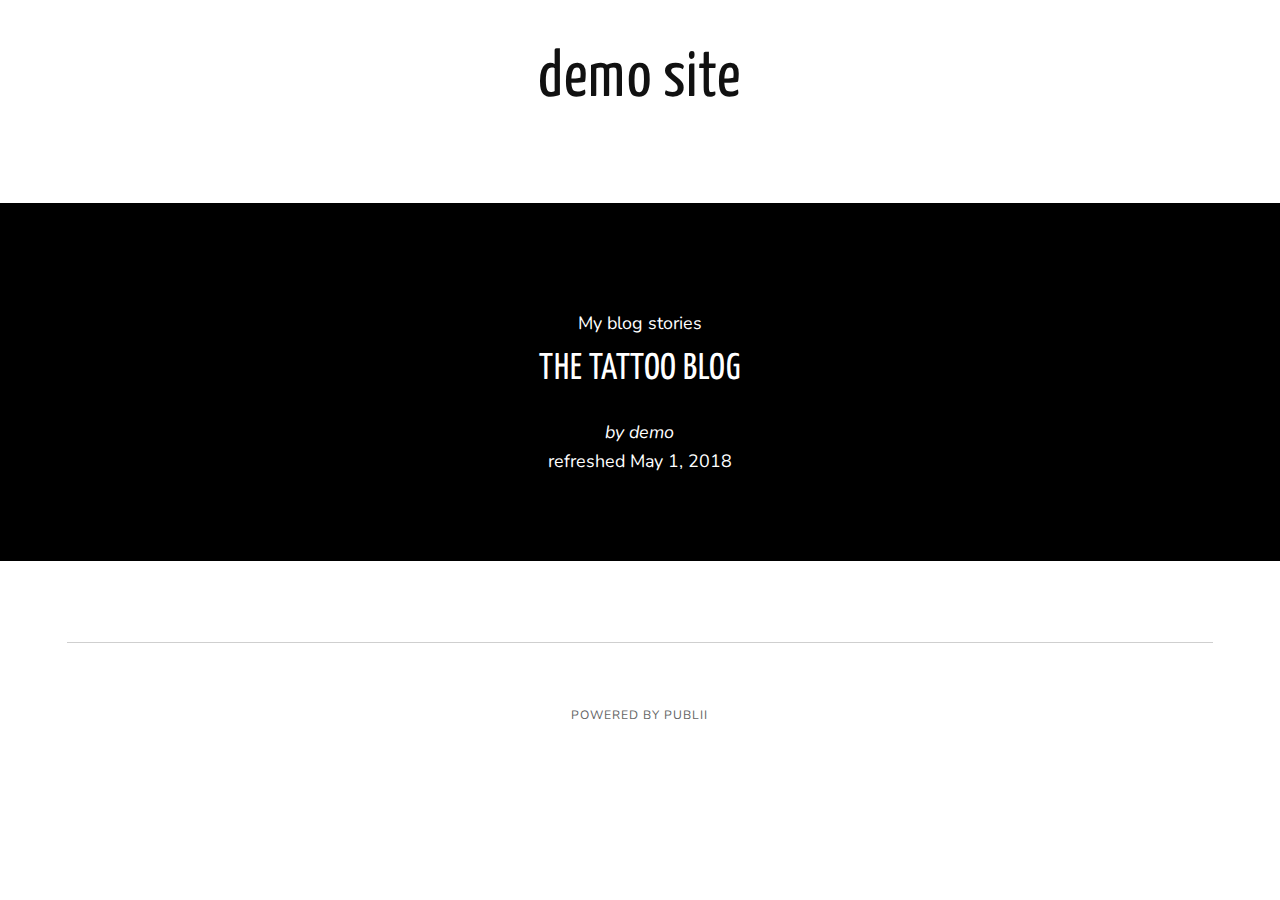
<file: index.html>
<!DOCTYPE html><html lang="en"><head><meta charset="utf-8"><meta http-equiv="X-UA-Compatible" content="IE=edge"><meta name="viewport" content="width=device-width,initial-scale=1"><title>My blog - demo site</title><meta name="robots" content="index, follow"><meta name="generator" content="Publii Open-Source CMS for Static Site"><link rel="canonical" href="https://SzolosyFruzsina.github.io/publii/"><link rel="amphtml" href="https://SzolosyFruzsina.github.io/publii/amp/"><link type="application/atom+xml" rel="alternate" href="https://SzolosyFruzsina.github.io/publii/feed.xml"><meta property="og:title" content="demo site"><meta property="og:site_name" content="My blog - demo site"><meta property="og:description" content=""><link rel="stylesheet" href="https://SzolosyFruzsina.github.io/publii/assets/css/style.css?v=dd745850f4d8c868a5fc8186a6240a07"><script type="application/ld+json">{"@context":"http://schema.org","@type":"Organization","name":"demo site","url":"https://SzolosyFruzsina.github.io/publii"}</script><script async src="https://SzolosyFruzsina.github.io/publii/assets/js/lazysizes.min.js?v=739e7d27e1cbc58b1b2e6882674b8867"></script></head><body><div class="container"><header class="js-top"><div><a class="logo" href="https://SzolosyFruzsina.github.io/publii">demo site</a><div class="search"><div class="search__overlay"><button class="search__close" aria-label="Close">Close</button><form action="https://SzolosyFruzsina.github.io/publii/search.html"><input class="search__input" type="search" name="q" placeholder="search..." autofocus="autofocus"></form></div><button class="search__btn" aria-label="Search"><svg class="icon" role="presentation" focusable="false"><use xlink:href="https://SzolosyFruzsina.github.io/publii/assets/svg/svg-map.svg#search"/></svg></button></div><nav class="navbar js-navbar"><button class="navbar__toggle js-navbar__toggle" aria-expanded="false">Menu</button><ul class="navbar__menu"></ul></nav></div></header><main><section class="hero hero--full"><header><p>My blog stories</p><h1>The Tattoo blog</h1><address>by demo</address>refreshed <time datetime="2018-05-01T23:14">May 1, 2018</time></header></section><div class="category category--layout-1"></div></main><footer class="footer"><div class="footer__copyright">Powered by Publii</div></footer></div><script>var loadCSSFiles = function() {
    		var links = ['https://fonts.googleapis.com/css?family=Nunito:400|Yanone+Kaffeesatz:400'],
    			headElement = document.getElementsByTagName('head')[0],
    			linkElement, i;
    		for (i = 0; i < links.length; i++) {
    			linkElement = document.createElement('link');
    			linkElement.rel = 'stylesheet';
    			linkElement.href = links[i];
    			headElement.appendChild(linkElement);
    		}
    	};
    	var raf = requestAnimationFrame || mozRequestAnimationFrame || webkitRequestAnimationFrame || msRequestAnimationFrame;
    	if (raf) {
    		raf(loadCSSFiles);
    	} else {
    		window.addEventListener('load', loadCSSFiles);
    	}</script><script defer="defer" src="https://code.jquery.com/jquery-3.2.1.slim.min.js" integrity="sha256-k2WSCIexGzOj3Euiig+TlR8gA0EmPjuc79OEeY5L45g=" crossorigin="anonymous"></script><script defer="defer" src="https://SzolosyFruzsina.github.io/publii/assets/js/scripts.min.js?v=8e2c228bbd05676f9f2a50a58e9b6636"></script></body></html>
</file>
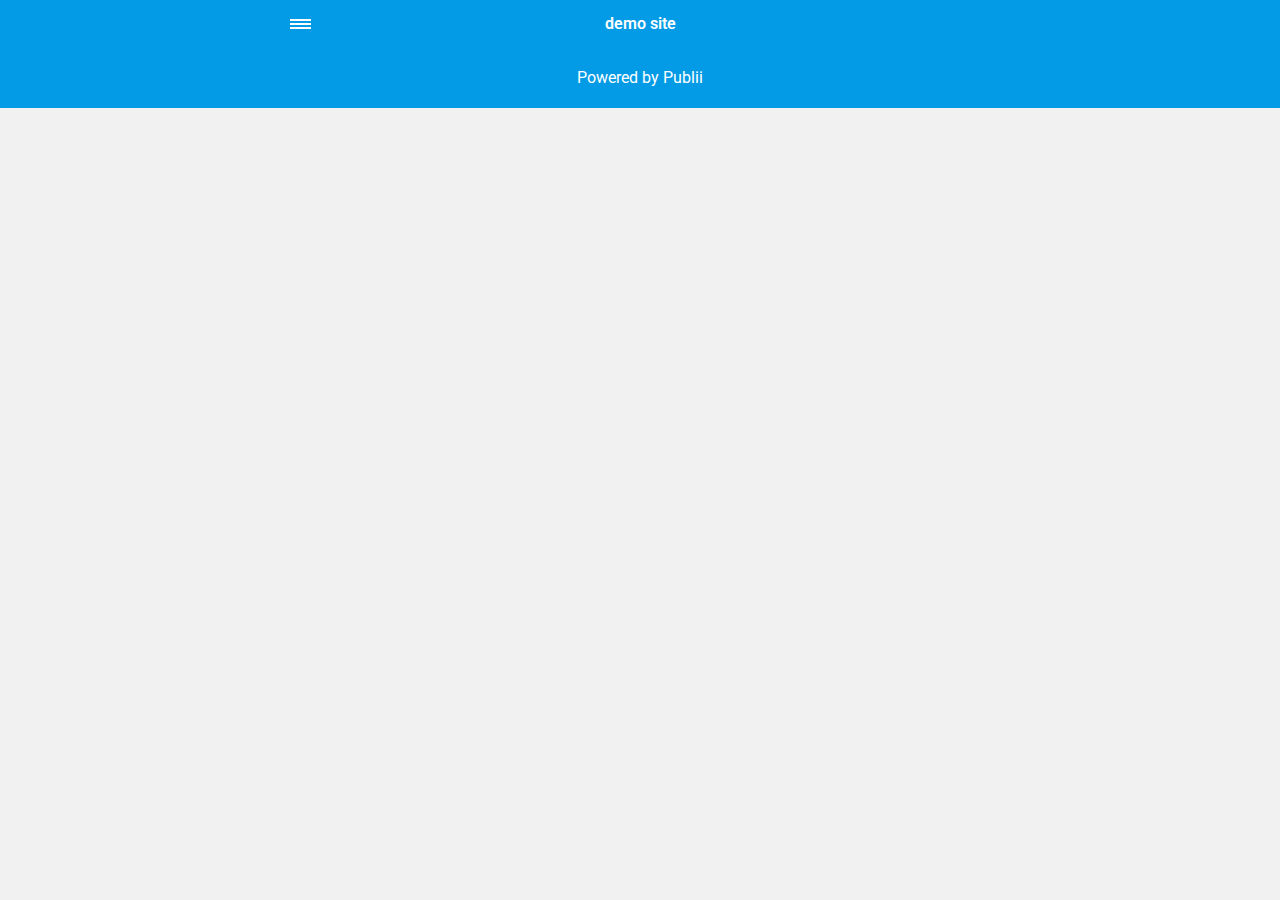
<file: amp/index.html>
<!doctype html><html amp lang="en"><head><meta charset="utf-8"><title>My blog - demo site</title><meta name="robots" content="index, follow"><link rel="canonical" href="https://SzolosyFruzsina.github.io/publii/"><meta name="viewport" content="width=device-width,minimum-scale=1,initial-scale=1"><link href="https://fonts.googleapis.com/css?family=Roboto:400,700" rel="stylesheet" type="text/css"><script async custom-element="amp-sidebar" src="https://cdn.ampproject.org/v0/amp-sidebar-0.1.js"></script><script type="application/ld+json">{"@context":"http://schema.org","@type":"Organization","name":"demo site","url":"https://SzolosyFruzsina.github.io/publii/amp"}</script><style amp-custom>article,
aside,
footer,
header,
hgroup,
main,
nav,
section {
  display: block; }

*,
*:before,
*:after {
  -webkit-box-sizing: content-box;
  box-sizing: content-box;
  margin: 0;
  padding: 0; }

li {
  list-style: none; }

amp-img {
  max-width: 100%; }

button,
input,
select,
textarea {
  font: inherit; }

html {
  font-size: 1rem; }

body {
  background: #f1f1f1;
  color: #262626;
  font-family: -apple-system, BlinkMacSystemFont, "Segoe UI", Roboto, Oxygen-Sans, Ubuntu, Cantarell, "Helvetica Neue", sans-serif;
  line-height: 1.6; }

a {
  color:  #039be5;
  text-decoration: none;
  -webkit-transition: all 0.12s linear 0s;
  -o-transition: all 0.12s linear 0s;
  transition: all 0.12s linear 0s; }

a:hover {
  color: #262626;
  text-decoration: underline;
  -webkit-text-decoration-skip: ink;
  text-decoration-skip: ink; }

a:active {
  color: #262626; }

a:focus {
  outline: 2px dotted #039be5; }

figure,
blockquote,
p,
ul,
ol,
dl,
table,
hr,
fieldset {
  margin-top: 1.6rem; }

h1,
h2,
h3,
h4,
h5,
h6 {
  color: #262626;
  font-family: -apple-system, BlinkMacSystemFont, "Segoe UI", Roboto, Oxygen-Sans, Ubuntu, Cantarell, "Helvetica Neue", sans-serif;
  font-weight: 500;
  line-height: 1.2;
  margin-top: 2.13333rem; }

h1 {
  font-size: 1.67583rem;
  font-weight: normal; }

h2 {
  font-size: 1.4729rem; }

h3 {
  font-size: 1.29454rem; }

h4 {
  font-size: 1.13778rem; }

h5 {
  font-size: 1rem; }

h6 {
  font-size: 0.87891rem; }

h2 + p,
h3 + p,
h4 + p,
h5 + p,
h6 + p {
  margin-top: 0.8rem; }

b,
strong {
  font-weight: 600; }

blockquote {
  color: #6c7175;
  font-family: "Droid Serif", "Times", "Source Serif Pro", serif;
  font-style: italic;
  padding: 1.33333rem 0.53333rem 1.33333rem 3.2rem;
  position: relative; }
  blockquote:before {
    display: block;
    content: "\201C";
    font-size: 4.41226rem;
    position: absolute;
    left: 0;
    top: -12px;
    color: rgba(108, 113, 117, 0.5); }
  blockquote > :nth-child(1) {
    margin-top: 0; }

ul,
ol {
  margin-left: 2rem; }
  ul > li,
  ol > li {
    list-style: inherit;
    padding: 0 0 0.26667rem 0.26667rem; }

dl dt {
  color: #262626;
  font-weight: 600; }

code,
pre {
  background-color: #f1f1f1;
  font-family: monospace; }

pre {
  margin: 1.6rem 0 0;
  padding: 1.6rem;
  white-space: pre-wrap;
  word-wrap: break-word;
  overflow-x: auto; }
  pre > code {
    color: #262626;
    padding: 0; }

code {
  border-radius: 3px;
  color: #262626;
  padding: 0.26667rem 0.53333rem; }

table {
  border-collapse: collapse;
  border-spacing: 0;
  border: 1px solid #d4d4d4;
  width: 100%;
  overflow-x: auto;
  vertical-align: top;
  text-align: left;
  white-space: nowrap; }
  table th {
    font-weight: 500;
    padding: 0.53333rem 1.06667rem; }
  table tr {
    border-bottom: 1px solid #d4d4d4; }
    table tr:nth-child(2n) {
      background: #f1f1f1; }
  table td {
    padding: 0.53333rem 1.06667rem; }

figcaption {
  clear: both;
  color: rgba(108, 113, 117, 0.6);
  font-size: 0.82397rem;
  margin: 0.8rem 0 0;
  text-align: center; }

sub,
sup {
  font-size: 65%; }

hr {
  border: 0;
  height: 0;
  border-top: 1px solid rgba(0, 0, 0, 0.1);
  border-bottom: 1px solid rgba(255, 255, 255, 0.3); }

.btn, [type=button],
[type=submit],
button {
  background: #039be5;
  border: none;
  border-radius: 2px;
  color: #ffffff;
  cursor: pointer;
  display: inline-block;
  font-size: 0.87891rem;
  font-weight: 500;
  line-height: 1.9;
  padding: 0.53333rem 1.33333rem;
  text-align: center;
  text-decoration: none !important;
  -webkit-transition: all .15s ease;
  -o-transition: all .15s ease;
  transition: all .15s ease;
  width: auto; }
  .btn:hover, [type=button]:hover,
  [type=submit]:hover,
  button:hover {
    background: #262626;
    color: #ffffff; }
  .btn:focus, [type=button]:focus,
  [type=submit]:focus,
  button:focus {
    outline: none; }
  .btn-outline {
    border: 1px solid #ddd;
    background: #ffffff;
    border-radius: 3px;
    color: #262626; }

[type=button],
[type=submit],
button {
  text-transform: uppercase;
  -webkit-appearance: none;
  -moz-appearance: none; }

.navbar {
  background: #039be5;
  -webkit-box-shadow: 0 0 6px 0 rgba(0, 0, 0, 0.2);
  box-shadow: 0 0 6px 0 rgba(0, 0, 0, 0.2);
  line-height: 3;
  max-height: 4rem; }
  .navbar > div {
    -webkit-box-align: center;
    -ms-flex-align: center;
    align-items: center;
    display: -webkit-box;
    display: -ms-flexbox;
    display: flex;
    -webkit-box-pack: center;
    -ms-flex-pack: center;
    justify-content: center;
    text-align: left;
    max-width: 700px;
    margin: 0 auto; }
  .navbar a {
    color: #ffffff;
    text-decoration: none; }
  .navbar-sidebar-toggle {
    left: 0;
    position: relative;
    text-indent: -99999rem; }
    .navbar-sidebar-toggle:before {
      content: "";
      display: block;
      border-top: 0.375rem double #ffffff;
      border-bottom: 0.125rem solid #ffffff;
      height: 0.125rem;
      position: absolute;
      text-indent: 0;
      top: 50%;
      width: 1.3rem;
      -webkit-transform: translate(0px, -50%);
      -ms-transform: translate(0px, -50%);
      transform: translate(0px, -50%); }

    
.logo {
            display: inline-block;
  font-weight: 600;
  line-height: 1;
			margin: 0 auto;
			height: 2rem;
            text-indent: -9999px; 
            width: 240px;vertical-align: middle; 
		}
        .logo.logo-text {
            line-height: 2;
            text-align: center;
            text-indent: 0;
        }

amp-sidebar {
  background: #ffffff;
  width: 240px; }
  amp-sidebar > ul {
    margin: 0.8rem 0 0;
    padding: 0; }
    amp-sidebar > ul ul {
      border-left: 1px solid #d4d4d4;
      margin: 0.53333rem 0 0; }
    amp-sidebar > ul li {
      color: #262626;
      font-size: 0.9375rem;
      font-weight: 600;
      list-style: none;
      line-height: 1.4;
      padding: 0.42667rem 1.06667rem; }
      amp-sidebar > ul li li {
        font-weight: normal;
        padding: 0.26667rem 0 0.26667rem 1.06667rem; }
    amp-sidebar > ul a,
    amp-sidebar > ul a:visited {
      color: #262626; }

.bg-white {
  background: #ffffff; }

.wrap-page {
  max-width: 700px;
  margin: 0 auto; }

@media all and (max-width: 43.6875em) {
  .wrap-inner {
    padding: 0 6%; } }

.page-title {
  background: #ffffff;
  -webkit-box-shadow: 0 2px 3px rgba(38, 38, 38, 0.1);
  box-shadow: 0 2px 3px rgba(38, 38, 38, 0.1);
  margin-bottom: 0.8rem;
  padding: 1.6rem 6%; }
  .page-title > h1 {
    margin: 0;
    font-size: 1.29454rem; }
  .page-title > p {
    font-size: 0.87891rem;
    color: #6c7175;
    line-height: 1.3;
    margin: 0.26667rem 0 0; }
  .page-title-author {
    border-radius: 50%;
    float: left;
    height: 2.5rem;
    width: 2.5rem; }
    .page-title-author + h1 {
      margin-left: 3.5rem; }
      .page-title-author + h1 + p {
        margin-left: 3.5rem; }

.card {
  background: #ffffff;
  -webkit-box-shadow: 0 2px 3px rgba(38, 38, 38, 0.1);
  box-shadow: 0 2px 3px rgba(38, 38, 38, 0.1);
  margin-bottom: 0.8rem;
  padding-bottom: 1.06667rem; }
  
  .card-meta {
    border-top: 1px solid #d4d4d4;
    color: rgba(108, 113, 117, 0.6);
    font-size: 0.7242rem;
    font-weight: 500;
    margin-top: 1.06667rem;
    padding-top: 1.06667rem;
    text-transform: uppercase; }
    .card-meta a + time:before {
      content: "";
      background: #d4d4d4;
      display: inline-block;
      height: 3px;
      margin: 0 8px;
      width: 3px;
      vertical-align: middle;
      border-radius: 50%; }
  .card-text {
    font-size: 0.9375rem;
    overflow: hidden;
    padding: 0 6%; }
    .card-text h2 {
      font-size: 1.13778rem; }

.post {
  margin-bottom: 2.13333rem; }
  .post-featured-image {
    margin-top: 0;
    position: relative; }
    .post-featured-image > figcaption {
      background: rgba(0, 0, 0, 0.5);
      border-radius: 3px;
      color: #ffffff;
      position: absolute;
      bottom: 0.8rem;
      padding: 0 0.26667rem;
      right: 6%; }
  .post-header {
    margin-bottom: 2.13333rem; }
  .post-meta {
    border-bottom: 1px solid #d4d4d4;
    color: rgba(108, 113, 117, 0.6);
    font-size: 0.7242rem;
    font-weight: 500;
    margin-top: 1.06667rem;
    padding-bottom: 1.06667rem;
    text-transform: uppercase; }
    .post-meta a + time:before {
      content: "";
      background: #d4d4d4;
      display: inline-block;
      height: 3px;
      margin: 0 8px;
      width: 3px;
      vertical-align: middle;
      border-radius: 50%; }
  .post-tag {
    margin: 0; }
    .post-tag > li {
      display: inline-block;
      padding: 0; }
      .post-tag > li a {
        background: #f1f1f1;
        border-radius: 2px;
        color: #6c7175;
        font-size: 0.77248rem;
        display: inline-block;
        margin: 0 0.26667rem 0.26667rem 0;
        padding: 0.26667rem 0.53333rem; }
        .post-tag > li a:hover {
          background: #039be5;
          color: #ffffff;
          text-decoration: none; }
  .post-share {
    display: -webkit-box;
    display: -ms-flexbox;
    display: flex;
    -webkit-box-orient: horizontal;
    -webkit-box-direction: normal;
    -ms-flex-direction: row;
    flex-direction: row;
    -webkit-box-pack: justify;
    -ms-flex-pack: justify;
    justify-content: space-between;
    margin-top: 1.6rem;
    width: 100%; }
    .post-share amp-social-share {
      -webkit-box-flex: 1;
      -ms-flex: 1 0 auto;
      flex: 1 0 auto;
      background-size: 24px; }
  .post-scroll {
    color: #ffffff;
    background: #039be5 !important;
    bottom: 10px;
    border-radius: 50%;
    border: none;
    -webkit-box-shadow: 0 1px 1.5px 0 rgba(38, 38, 38, 0.12), 0 1px 1px 0 rgba(38, 38, 38, 0.24);
    box-shadow: 0 1px 1.5px 0 rgba(38, 38, 38, 0.12), 0 1px 1px 0 rgba(38, 38, 38, 0.24);
    font-size: 1.13778rem;
    height: 46px;
    opacity: 0;
    outline: none;
    position: fixed;
    padding: 0;
    right: 4%;
    visibility: hidden;
    width: 46px;
    z-index: 9999; }
    .post-scroll-marker {
      height: 0px;
      position: absolute;
      top: 100px;
      width: 0px; }
        .post-pagination {
    background: #f1f1f1;
    -webkit-box-shadow: inset 0 2px 3px rgba(38, 38, 38, 0.1);
    box-shadow: inset 0 2px 3px rgba(38, 38, 38, 0.1);
    border-top: 1px solid #d4d4d4;
    padding: 1.06667rem 0; }
    .post-pagination > div {
      line-height: 1.2;
      padding: 0.53333rem 1.06667rem;
      text-align: center; }
      .post-pagination > div span {
        display: block;
        color: #6c7175;
        font-size: 0.7242rem;
        font-weight: 500;
        margin-bottom: 0.26667rem;
        text-transform: uppercase; }
    .post-pagination-prev a:before {
      content: "\2190";
      margin-right: 0.26667rem; }
    .post-pagination-next a:after {
      content: "\2192";
      margin-left: 0.26667rem; }

aside {
  margin: 1.6rem 0 0; }

.align-left {
  text-align: left; }

.align-right {
  text-align: right; }

.align-center {
  text-align: center; }

.align-justify {
  text-align: justify; }

.msg {
  border-left: 2px solid transparent;
  padding: 1.06667rem 1.06667rem; }
  .msg--highlight {
    background-color: #fff8e6;
    border-color: #e2ac4f; }
  .msg--info {
    background: rgba(45, 97, 201, 0.03);
    border-color: #039be5; }
  .msg--success {
    background: #f7fbf6;
    border-color: #5ab44b; }
  .msg--warning {
    background: #fff3f3;
    border-color: #c06367;
    color: #a94442; }

.dropcap:first-letter {
  float: left;
  font-family: -apple-system, BlinkMacSystemFont, "Segoe UI", Roboto, Oxygen-Sans, Ubuntu, Cantarell, "Helvetica Neue", sans-serif;
  font-size: 2.16943rem;
  line-height: 0.7;
  margin-right: 0.53333rem;
  padding: 0.53333rem 0.53333rem 0.53333rem 0; }

.pagination {
  display: -webkit-box;
  display: -ms-flexbox;
  display: flex;
  -webkit-box-pack: justify;
  -ms-flex-pack: justify;
  justify-content: space-between;
  margin: 0.8rem 0; }
  .pagination > a {
    padding-left: 0;
    padding-right: 0;
    width: 49%; }
  .pagination-right {
    margin-left: auto; }

.bottom {
  background: #039be5;
  color: #ffffff;
  padding: 1.06667rem 4%;
  text-align: center; }</style><style amp-boilerplate>body{-webkit-animation:-amp-start 8s steps(1,end) 0s 1 normal both;-moz-animation:-amp-start 8s steps(1,end) 0s 1 normal both;-ms-animation:-amp-start 8s steps(1,end) 0s 1 normal both;animation:-amp-start 8s steps(1,end) 0s 1 normal both}@-webkit-keyframes -amp-start{from{visibility:hidden}to{visibility:visible}}@-moz-keyframes -amp-start{from{visibility:hidden}to{visibility:visible}}@-ms-keyframes -amp-start{from{visibility:hidden}to{visibility:visible}}@-o-keyframes -amp-start{from{visibility:hidden}to{visibility:visible}}@keyframes -amp-start{from{visibility:hidden}to{visibility:visible}}</style><noscript><style amp-boilerplate>body{-webkit-animation:none;-moz-animation:none;-ms-animation:none;animation:none}</style></noscript><script async src="https://cdn.ampproject.org/v0.js"></script><script custom-element="amp-animation" src="https://cdn.ampproject.org/v0/amp-animation-0.1.js" async></script><script custom-element="amp-position-observer" src="https://cdn.ampproject.org/v0/amp-position-observer-0.1.js" async></script></head><body><nav class="navbar wrap-inner" id="top"><div><a on="tap:navbar-sidebar.toggle" class="navbar-sidebar-toggle" title="Menu">Menu</a> <a class="logo logo-text" href="https://SzolosyFruzsina.github.io/publii/amp">demo site</a></div></nav><main class="wrap-page"></main><amp-animation id="showAnim" layout="nodisplay"><script type="application/json">{
                    "duration": "200ms",
                    "fill": "both",
                    "iterations": "1",
                    "direction": "alternate",
                    "animations": [{
                        "selector": ".post-scroll",
                        "keyframes": [{
                            "opacity": "1",
                            "visibility": "visible",
                            "transform": "scale(1)"
                        }]
                    }]
                }</script></amp-animation><amp-animation id="hideAnim" layout="nodisplay"><script type="application/json">{
                    "duration": "200ms",
                    "fill": "both",
                    "iterations": "1",
                    "direction": "alternate",
                    "animations": [{
                        "selector": ".post-scroll",
                        "keyframes": [{
                            "opacity": "0",
                            "visibility": "hidden",
                            "transform": "scale(0.1)"
                        }]
                    }]
                }</script></amp-animation><div class="post-scroll-marker"><amp-position-observer on="enter:hideAnim.start; exit:showAnim.start" layout="nodisplay"></amp-position-observer></div><button class="post-scroll" on="tap:top.scrollTo(duration=200)">&#8593;</button><footer class="bottom">Powered by Publii</footer><amp-sidebar id="navbar-sidebar" layout="nodisplay"><ul></ul></amp-sidebar></body></html>
</file>
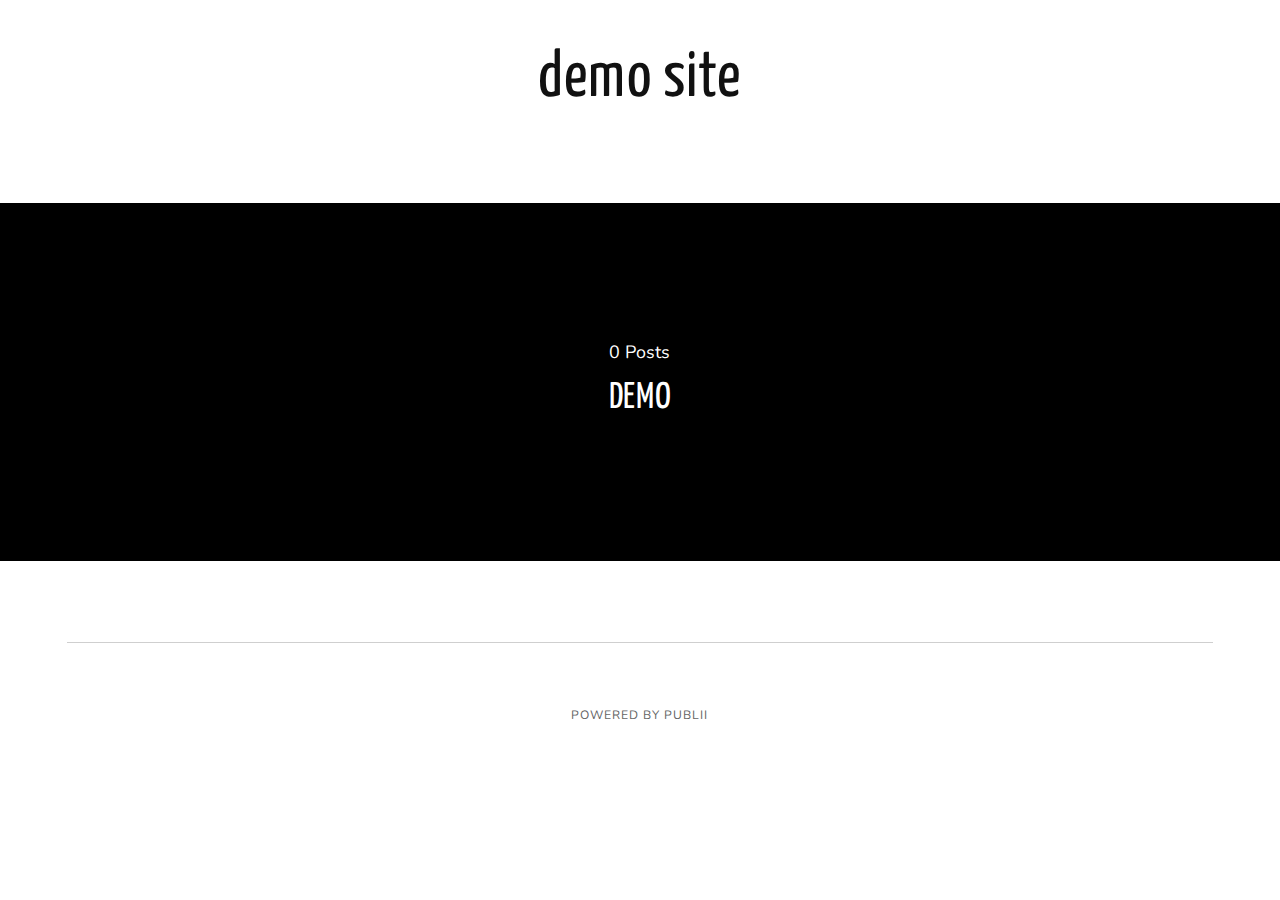
<file: authors/demo/index.html>
<!DOCTYPE html><html lang="en"><head><meta charset="utf-8"><meta http-equiv="X-UA-Compatible" content="IE=edge"><meta name="viewport" content="width=device-width,initial-scale=1"><title>Author: demo - demo site</title><meta name="robots" content="noindex, follow"><meta name="generator" content="Publii Open-Source CMS for Static Site"><link rel="canonical" href="https://SzolosyFruzsina.github.io/publii/authors/demo/"><link rel="amphtml" href="https://SzolosyFruzsina.github.io/publii/amp/authors/demo/"><link type="application/atom+xml" rel="alternate" href="https://SzolosyFruzsina.github.io/publii/feed.xml"><meta property="og:title" content="demo site"><meta property="og:site_name" content="My blog - demo site"><meta property="og:description" content=""><link rel="stylesheet" href="https://SzolosyFruzsina.github.io/publii/assets/css/style.css?v=dd745850f4d8c868a5fc8186a6240a07"><script type="application/ld+json">{"@context":"http://schema.org","@type":"Organization","name":"demo site","url":"https://SzolosyFruzsina.github.io/publii"}</script><script async src="https://SzolosyFruzsina.github.io/publii/assets/js/lazysizes.min.js?v=739e7d27e1cbc58b1b2e6882674b8867"></script></head><body><div class="container"><header class="js-top"><div><a class="logo" href="https://SzolosyFruzsina.github.io/publii">demo site</a><div class="search"><div class="search__overlay"><button class="search__close" aria-label="Close">Close</button><form action="https://SzolosyFruzsina.github.io/publii/search.html"><input class="search__input" type="search" name="q" placeholder="search..." autofocus="autofocus"></form></div><button class="search__btn" aria-label="Search"><svg class="icon" role="presentation" focusable="false"><use xlink:href="https://SzolosyFruzsina.github.io/publii/assets/svg/svg-map.svg#search"/></svg></button></div><nav class="navbar js-navbar"><button class="navbar__toggle js-navbar__toggle" aria-expanded="false">Menu</button><ul class="navbar__menu"></ul></nav></div></header><main><section class="hero hero--full"><header><p>0 Posts</p><h1>demo</h1></header></section><div class="category category--layout-0"></div></main><footer class="footer"><div class="footer__copyright">Powered by Publii</div></footer></div><script>var loadCSSFiles = function() {
        		var links = ['https://fonts.googleapis.com/css?family=Nunito:400|Yanone+Kaffeesatz:400'],
        			headElement = document.getElementsByTagName('head')[0],
        			linkElement, i;
        		for (i = 0; i < links.length; i++) {
        			linkElement = document.createElement('link');
        			linkElement.rel = 'stylesheet';
        			linkElement.href = links[i];
        			headElement.appendChild(linkElement);
        		}
        	};
        	var raf = requestAnimationFrame || mozRequestAnimationFrame || webkitRequestAnimationFrame || msRequestAnimationFrame;
        	if (raf) {
        		raf(loadCSSFiles);
        	} else {
        		window.addEventListener('load', loadCSSFiles);
        	}</script><script defer="defer" src="https://code.jquery.com/jquery-3.2.1.slim.min.js" integrity="sha256-k2WSCIexGzOj3Euiig+TlR8gA0EmPjuc79OEeY5L45g=" crossorigin="anonymous"></script><script defer="defer" src="https://SzolosyFruzsina.github.io/publii/assets/js/scripts.min.js?v=8e2c228bbd05676f9f2a50a58e9b6636"></script></body></html>
</file>
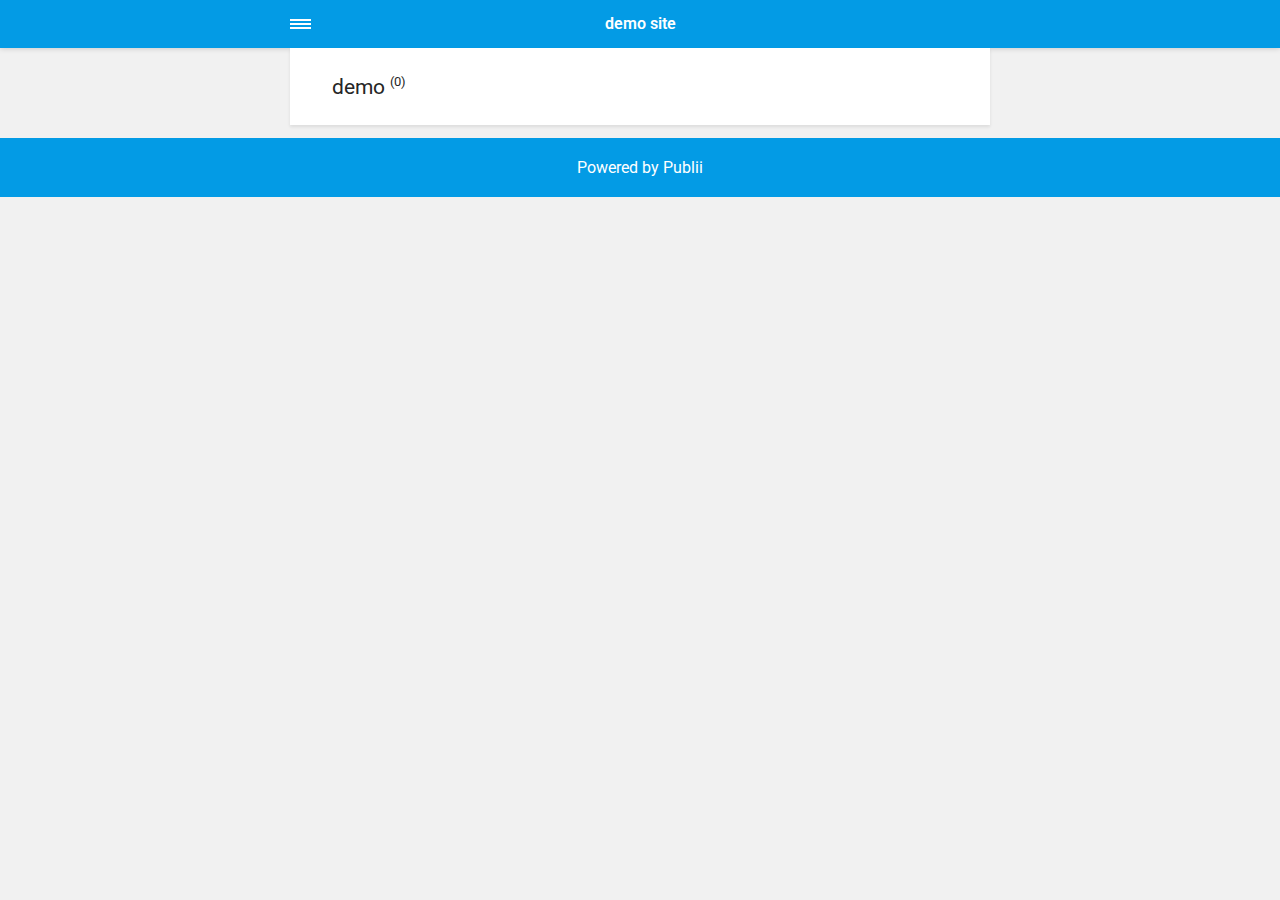
<file: amp/authors/demo/index.html>
<!doctype html><html amp lang="en"><head><meta charset="utf-8"><title>Author: demo - demo site</title><meta name="robots" content="noindex, follow"><link rel="canonical" href="https://SzolosyFruzsina.github.io/publii/authors/demo/"><meta name="viewport" content="width=device-width,minimum-scale=1,initial-scale=1"><link href="https://fonts.googleapis.com/css?family=Roboto:400,700" rel="stylesheet" type="text/css"><script async custom-element="amp-sidebar" src="https://cdn.ampproject.org/v0/amp-sidebar-0.1.js"></script><script type="application/ld+json">{"@context":"http://schema.org","@type":"Organization","name":"demo site","url":"https://SzolosyFruzsina.github.io/publii/amp"}</script><style amp-custom>article,
aside,
footer,
header,
hgroup,
main,
nav,
section {
  display: block; }

*,
*:before,
*:after {
  -webkit-box-sizing: content-box;
  box-sizing: content-box;
  margin: 0;
  padding: 0; }

li {
  list-style: none; }

amp-img {
  max-width: 100%; }

button,
input,
select,
textarea {
  font: inherit; }

html {
  font-size: 1rem; }

body {
  background: #f1f1f1;
  color: #262626;
  font-family: -apple-system, BlinkMacSystemFont, "Segoe UI", Roboto, Oxygen-Sans, Ubuntu, Cantarell, "Helvetica Neue", sans-serif;
  line-height: 1.6; }

a {
  color:  #039be5;
  text-decoration: none;
  -webkit-transition: all 0.12s linear 0s;
  -o-transition: all 0.12s linear 0s;
  transition: all 0.12s linear 0s; }

a:hover {
  color: #262626;
  text-decoration: underline;
  -webkit-text-decoration-skip: ink;
  text-decoration-skip: ink; }

a:active {
  color: #262626; }

a:focus {
  outline: 2px dotted #039be5; }

figure,
blockquote,
p,
ul,
ol,
dl,
table,
hr,
fieldset {
  margin-top: 1.6rem; }

h1,
h2,
h3,
h4,
h5,
h6 {
  color: #262626;
  font-family: -apple-system, BlinkMacSystemFont, "Segoe UI", Roboto, Oxygen-Sans, Ubuntu, Cantarell, "Helvetica Neue", sans-serif;
  font-weight: 500;
  line-height: 1.2;
  margin-top: 2.13333rem; }

h1 {
  font-size: 1.67583rem;
  font-weight: normal; }

h2 {
  font-size: 1.4729rem; }

h3 {
  font-size: 1.29454rem; }

h4 {
  font-size: 1.13778rem; }

h5 {
  font-size: 1rem; }

h6 {
  font-size: 0.87891rem; }

h2 + p,
h3 + p,
h4 + p,
h5 + p,
h6 + p {
  margin-top: 0.8rem; }

b,
strong {
  font-weight: 600; }

blockquote {
  color: #6c7175;
  font-family: "Droid Serif", "Times", "Source Serif Pro", serif;
  font-style: italic;
  padding: 1.33333rem 0.53333rem 1.33333rem 3.2rem;
  position: relative; }
  blockquote:before {
    display: block;
    content: "\201C";
    font-size: 4.41226rem;
    position: absolute;
    left: 0;
    top: -12px;
    color: rgba(108, 113, 117, 0.5); }
  blockquote > :nth-child(1) {
    margin-top: 0; }

ul,
ol {
  margin-left: 2rem; }
  ul > li,
  ol > li {
    list-style: inherit;
    padding: 0 0 0.26667rem 0.26667rem; }

dl dt {
  color: #262626;
  font-weight: 600; }

code,
pre {
  background-color: #f1f1f1;
  font-family: monospace; }

pre {
  margin: 1.6rem 0 0;
  padding: 1.6rem;
  white-space: pre-wrap;
  word-wrap: break-word;
  overflow-x: auto; }
  pre > code {
    color: #262626;
    padding: 0; }

code {
  border-radius: 3px;
  color: #262626;
  padding: 0.26667rem 0.53333rem; }

table {
  border-collapse: collapse;
  border-spacing: 0;
  border: 1px solid #d4d4d4;
  width: 100%;
  overflow-x: auto;
  vertical-align: top;
  text-align: left;
  white-space: nowrap; }
  table th {
    font-weight: 500;
    padding: 0.53333rem 1.06667rem; }
  table tr {
    border-bottom: 1px solid #d4d4d4; }
    table tr:nth-child(2n) {
      background: #f1f1f1; }
  table td {
    padding: 0.53333rem 1.06667rem; }

figcaption {
  clear: both;
  color: rgba(108, 113, 117, 0.6);
  font-size: 0.82397rem;
  margin: 0.8rem 0 0;
  text-align: center; }

sub,
sup {
  font-size: 65%; }

hr {
  border: 0;
  height: 0;
  border-top: 1px solid rgba(0, 0, 0, 0.1);
  border-bottom: 1px solid rgba(255, 255, 255, 0.3); }

.btn, [type=button],
[type=submit],
button {
  background: #039be5;
  border: none;
  border-radius: 2px;
  color: #ffffff;
  cursor: pointer;
  display: inline-block;
  font-size: 0.87891rem;
  font-weight: 500;
  line-height: 1.9;
  padding: 0.53333rem 1.33333rem;
  text-align: center;
  text-decoration: none !important;
  -webkit-transition: all .15s ease;
  -o-transition: all .15s ease;
  transition: all .15s ease;
  width: auto; }
  .btn:hover, [type=button]:hover,
  [type=submit]:hover,
  button:hover {
    background: #262626;
    color: #ffffff; }
  .btn:focus, [type=button]:focus,
  [type=submit]:focus,
  button:focus {
    outline: none; }
  .btn-outline {
    border: 1px solid #ddd;
    background: #ffffff;
    border-radius: 3px;
    color: #262626; }

[type=button],
[type=submit],
button {
  text-transform: uppercase;
  -webkit-appearance: none;
  -moz-appearance: none; }

.navbar {
  background: #039be5;
  -webkit-box-shadow: 0 0 6px 0 rgba(0, 0, 0, 0.2);
  box-shadow: 0 0 6px 0 rgba(0, 0, 0, 0.2);
  line-height: 3;
  max-height: 4rem; }
  .navbar > div {
    -webkit-box-align: center;
    -ms-flex-align: center;
    align-items: center;
    display: -webkit-box;
    display: -ms-flexbox;
    display: flex;
    -webkit-box-pack: center;
    -ms-flex-pack: center;
    justify-content: center;
    text-align: left;
    max-width: 700px;
    margin: 0 auto; }
  .navbar a {
    color: #ffffff;
    text-decoration: none; }
  .navbar-sidebar-toggle {
    left: 0;
    position: relative;
    text-indent: -99999rem; }
    .navbar-sidebar-toggle:before {
      content: "";
      display: block;
      border-top: 0.375rem double #ffffff;
      border-bottom: 0.125rem solid #ffffff;
      height: 0.125rem;
      position: absolute;
      text-indent: 0;
      top: 50%;
      width: 1.3rem;
      -webkit-transform: translate(0px, -50%);
      -ms-transform: translate(0px, -50%);
      transform: translate(0px, -50%); }

    
.logo {
            display: inline-block;
  font-weight: 600;
  line-height: 1;
			margin: 0 auto;
			height: 2rem;
            text-indent: -9999px; 
            width: 240px;vertical-align: middle; 
		}
        .logo.logo-text {
            line-height: 2;
            text-align: center;
            text-indent: 0;
        }

amp-sidebar {
  background: #ffffff;
  width: 240px; }
  amp-sidebar > ul {
    margin: 0.8rem 0 0;
    padding: 0; }
    amp-sidebar > ul ul {
      border-left: 1px solid #d4d4d4;
      margin: 0.53333rem 0 0; }
    amp-sidebar > ul li {
      color: #262626;
      font-size: 0.9375rem;
      font-weight: 600;
      list-style: none;
      line-height: 1.4;
      padding: 0.42667rem 1.06667rem; }
      amp-sidebar > ul li li {
        font-weight: normal;
        padding: 0.26667rem 0 0.26667rem 1.06667rem; }
    amp-sidebar > ul a,
    amp-sidebar > ul a:visited {
      color: #262626; }

.bg-white {
  background: #ffffff; }

.wrap-page {
  max-width: 700px;
  margin: 0 auto; }

@media all and (max-width: 43.6875em) {
  .wrap-inner {
    padding: 0 6%; } }

.page-title {
  background: #ffffff;
  -webkit-box-shadow: 0 2px 3px rgba(38, 38, 38, 0.1);
  box-shadow: 0 2px 3px rgba(38, 38, 38, 0.1);
  margin-bottom: 0.8rem;
  padding: 1.6rem 6%; }
  .page-title > h1 {
    margin: 0;
    font-size: 1.29454rem; }
  .page-title > p {
    font-size: 0.87891rem;
    color: #6c7175;
    line-height: 1.3;
    margin: 0.26667rem 0 0; }
  .page-title-author {
    border-radius: 50%;
    float: left;
    height: 2.5rem;
    width: 2.5rem; }
    .page-title-author + h1 {
      margin-left: 3.5rem; }
      .page-title-author + h1 + p {
        margin-left: 3.5rem; }

.card {
  background: #ffffff;
  -webkit-box-shadow: 0 2px 3px rgba(38, 38, 38, 0.1);
  box-shadow: 0 2px 3px rgba(38, 38, 38, 0.1);
  margin-bottom: 0.8rem;
  padding-bottom: 1.06667rem; }
  
  .card-meta {
    border-top: 1px solid #d4d4d4;
    color: rgba(108, 113, 117, 0.6);
    font-size: 0.7242rem;
    font-weight: 500;
    margin-top: 1.06667rem;
    padding-top: 1.06667rem;
    text-transform: uppercase; }
    .card-meta a + time:before {
      content: "";
      background: #d4d4d4;
      display: inline-block;
      height: 3px;
      margin: 0 8px;
      width: 3px;
      vertical-align: middle;
      border-radius: 50%; }
  .card-text {
    font-size: 0.9375rem;
    overflow: hidden;
    padding: 0 6%; }
    .card-text h2 {
      font-size: 1.13778rem; }

.post {
  margin-bottom: 2.13333rem; }
  .post-featured-image {
    margin-top: 0;
    position: relative; }
    .post-featured-image > figcaption {
      background: rgba(0, 0, 0, 0.5);
      border-radius: 3px;
      color: #ffffff;
      position: absolute;
      bottom: 0.8rem;
      padding: 0 0.26667rem;
      right: 6%; }
  .post-header {
    margin-bottom: 2.13333rem; }
  .post-meta {
    border-bottom: 1px solid #d4d4d4;
    color: rgba(108, 113, 117, 0.6);
    font-size: 0.7242rem;
    font-weight: 500;
    margin-top: 1.06667rem;
    padding-bottom: 1.06667rem;
    text-transform: uppercase; }
    .post-meta a + time:before {
      content: "";
      background: #d4d4d4;
      display: inline-block;
      height: 3px;
      margin: 0 8px;
      width: 3px;
      vertical-align: middle;
      border-radius: 50%; }
  .post-tag {
    margin: 0; }
    .post-tag > li {
      display: inline-block;
      padding: 0; }
      .post-tag > li a {
        background: #f1f1f1;
        border-radius: 2px;
        color: #6c7175;
        font-size: 0.77248rem;
        display: inline-block;
        margin: 0 0.26667rem 0.26667rem 0;
        padding: 0.26667rem 0.53333rem; }
        .post-tag > li a:hover {
          background: #039be5;
          color: #ffffff;
          text-decoration: none; }
  .post-share {
    display: -webkit-box;
    display: -ms-flexbox;
    display: flex;
    -webkit-box-orient: horizontal;
    -webkit-box-direction: normal;
    -ms-flex-direction: row;
    flex-direction: row;
    -webkit-box-pack: justify;
    -ms-flex-pack: justify;
    justify-content: space-between;
    margin-top: 1.6rem;
    width: 100%; }
    .post-share amp-social-share {
      -webkit-box-flex: 1;
      -ms-flex: 1 0 auto;
      flex: 1 0 auto;
      background-size: 24px; }
  .post-scroll {
    color: #ffffff;
    background: #039be5 !important;
    bottom: 10px;
    border-radius: 50%;
    border: none;
    -webkit-box-shadow: 0 1px 1.5px 0 rgba(38, 38, 38, 0.12), 0 1px 1px 0 rgba(38, 38, 38, 0.24);
    box-shadow: 0 1px 1.5px 0 rgba(38, 38, 38, 0.12), 0 1px 1px 0 rgba(38, 38, 38, 0.24);
    font-size: 1.13778rem;
    height: 46px;
    opacity: 0;
    outline: none;
    position: fixed;
    padding: 0;
    right: 4%;
    visibility: hidden;
    width: 46px;
    z-index: 9999; }
    .post-scroll-marker {
      height: 0px;
      position: absolute;
      top: 100px;
      width: 0px; }
        .post-pagination {
    background: #f1f1f1;
    -webkit-box-shadow: inset 0 2px 3px rgba(38, 38, 38, 0.1);
    box-shadow: inset 0 2px 3px rgba(38, 38, 38, 0.1);
    border-top: 1px solid #d4d4d4;
    padding: 1.06667rem 0; }
    .post-pagination > div {
      line-height: 1.2;
      padding: 0.53333rem 1.06667rem;
      text-align: center; }
      .post-pagination > div span {
        display: block;
        color: #6c7175;
        font-size: 0.7242rem;
        font-weight: 500;
        margin-bottom: 0.26667rem;
        text-transform: uppercase; }
    .post-pagination-prev a:before {
      content: "\2190";
      margin-right: 0.26667rem; }
    .post-pagination-next a:after {
      content: "\2192";
      margin-left: 0.26667rem; }

aside {
  margin: 1.6rem 0 0; }

.align-left {
  text-align: left; }

.align-right {
  text-align: right; }

.align-center {
  text-align: center; }

.align-justify {
  text-align: justify; }

.msg {
  border-left: 2px solid transparent;
  padding: 1.06667rem 1.06667rem; }
  .msg--highlight {
    background-color: #fff8e6;
    border-color: #e2ac4f; }
  .msg--info {
    background: rgba(45, 97, 201, 0.03);
    border-color: #039be5; }
  .msg--success {
    background: #f7fbf6;
    border-color: #5ab44b; }
  .msg--warning {
    background: #fff3f3;
    border-color: #c06367;
    color: #a94442; }

.dropcap:first-letter {
  float: left;
  font-family: -apple-system, BlinkMacSystemFont, "Segoe UI", Roboto, Oxygen-Sans, Ubuntu, Cantarell, "Helvetica Neue", sans-serif;
  font-size: 2.16943rem;
  line-height: 0.7;
  margin-right: 0.53333rem;
  padding: 0.53333rem 0.53333rem 0.53333rem 0; }

.pagination {
  display: -webkit-box;
  display: -ms-flexbox;
  display: flex;
  -webkit-box-pack: justify;
  -ms-flex-pack: justify;
  justify-content: space-between;
  margin: 0.8rem 0; }
  .pagination > a {
    padding-left: 0;
    padding-right: 0;
    width: 49%; }
  .pagination-right {
    margin-left: auto; }

.bottom {
  background: #039be5;
  color: #ffffff;
  padding: 1.06667rem 4%;
  text-align: center; }</style><style amp-boilerplate>body{-webkit-animation:-amp-start 8s steps(1,end) 0s 1 normal both;-moz-animation:-amp-start 8s steps(1,end) 0s 1 normal both;-ms-animation:-amp-start 8s steps(1,end) 0s 1 normal both;animation:-amp-start 8s steps(1,end) 0s 1 normal both}@-webkit-keyframes -amp-start{from{visibility:hidden}to{visibility:visible}}@-moz-keyframes -amp-start{from{visibility:hidden}to{visibility:visible}}@-ms-keyframes -amp-start{from{visibility:hidden}to{visibility:visible}}@-o-keyframes -amp-start{from{visibility:hidden}to{visibility:visible}}@keyframes -amp-start{from{visibility:hidden}to{visibility:visible}}</style><noscript><style amp-boilerplate>body{-webkit-animation:none;-moz-animation:none;-ms-animation:none;animation:none}</style></noscript><script async src="https://cdn.ampproject.org/v0.js"></script><script custom-element="amp-animation" src="https://cdn.ampproject.org/v0/amp-animation-0.1.js" async></script><script custom-element="amp-position-observer" src="https://cdn.ampproject.org/v0/amp-position-observer-0.1.js" async></script></head><body><nav class="navbar wrap-inner" id="top"><div><a on="tap:navbar-sidebar.toggle" class="navbar-sidebar-toggle" title="Menu">Menu</a> <a class="logo logo-text" href="https://SzolosyFruzsina.github.io/publii/amp">demo site</a></div></nav><main class="wrap-page"><div class="page-title"><h1>demo <sup>(0)</sup></h1></div></main><amp-animation id="showAnim" layout="nodisplay"><script type="application/json">{
                    "duration": "200ms",
                    "fill": "both",
                    "iterations": "1",
                    "direction": "alternate",
                    "animations": [{
                        "selector": ".post-scroll",
                        "keyframes": [{
                            "opacity": "1",
                            "visibility": "visible",
                            "transform": "scale(1)"
                        }]
                    }]
                }</script></amp-animation><amp-animation id="hideAnim" layout="nodisplay"><script type="application/json">{
                    "duration": "200ms",
                    "fill": "both",
                    "iterations": "1",
                    "direction": "alternate",
                    "animations": [{
                        "selector": ".post-scroll",
                        "keyframes": [{
                            "opacity": "0",
                            "visibility": "hidden",
                            "transform": "scale(0.1)"
                        }]
                    }]
                }</script></amp-animation><div class="post-scroll-marker"><amp-position-observer on="enter:hideAnim.start; exit:showAnim.start" layout="nodisplay"></amp-position-observer></div><button class="post-scroll" on="tap:top.scrollTo(duration=200)">&#8593;</button><footer class="bottom">Powered by Publii</footer><amp-sidebar id="navbar-sidebar" layout="nodisplay"><ul></ul></amp-sidebar></body></html>
</file>
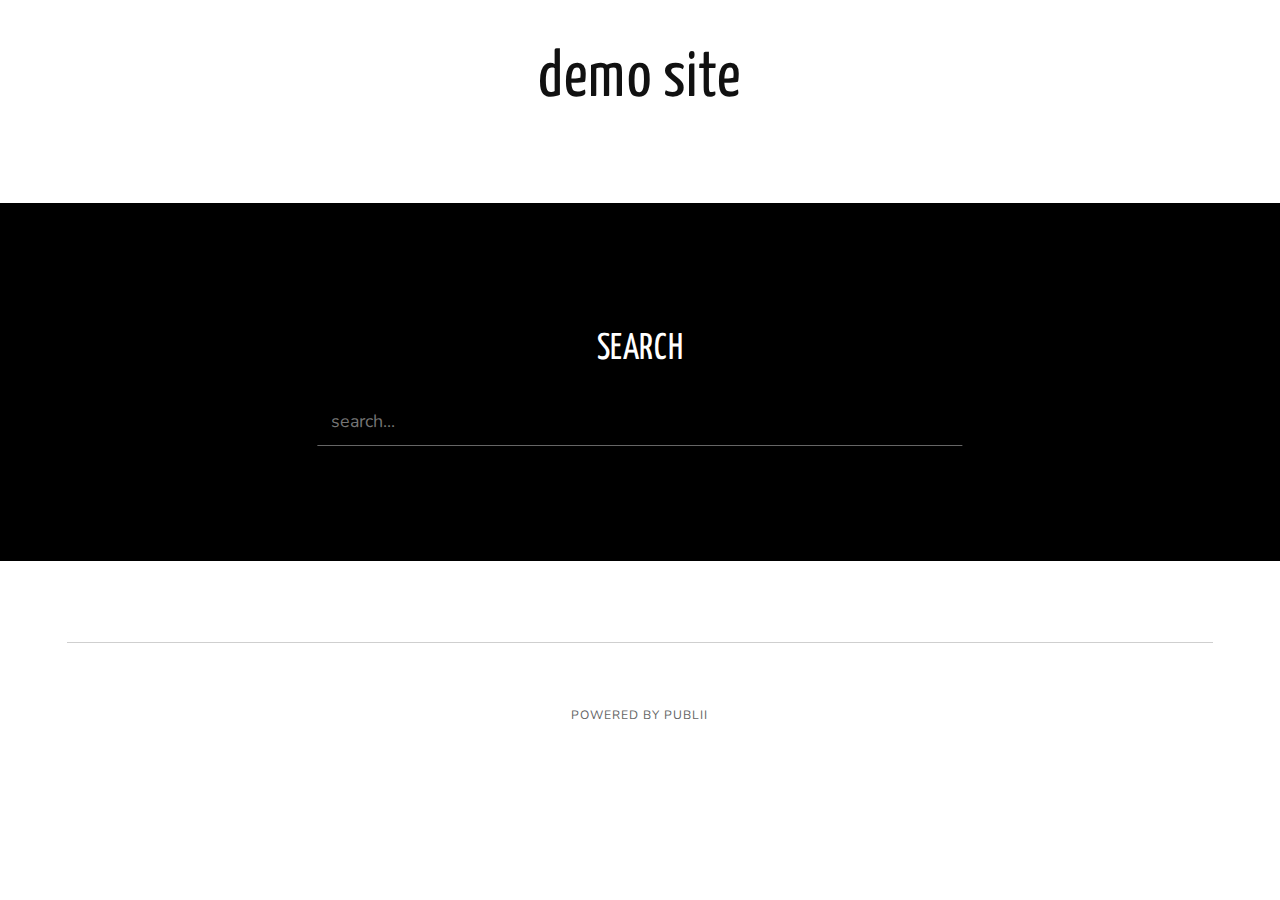
<file: search.html>
<!DOCTYPE html><html lang="en"><head><meta charset="utf-8"><meta http-equiv="X-UA-Compatible" content="IE=edge"><meta name="viewport" content="width=device-width,initial-scale=1"><title>My blog - demo site</title><meta name="robots" content="noindex,follow"><meta name="generator" content="Publii Open-Source CMS for Static Site"><link rel="canonical" href="https://SzolosyFruzsina.github.io/publii/"><link rel="amphtml" href=""><link type="application/atom+xml" rel="alternate" href="https://SzolosyFruzsina.github.io/publii/feed.xml"><meta property="og:title" content="demo site"><meta property="og:site_name" content="My blog - demo site"><meta property="og:description" content=""><link rel="stylesheet" href="https://SzolosyFruzsina.github.io/publii/assets/css/style.css?v=dd745850f4d8c868a5fc8186a6240a07"><script type="application/ld+json">{"@context":"http://schema.org","@type":"Organization","name":"demo site","url":"https://SzolosyFruzsina.github.io/publii"}</script><script async src="https://SzolosyFruzsina.github.io/publii/assets/js/lazysizes.min.js?v=739e7d27e1cbc58b1b2e6882674b8867"></script></head><body><div class="container"><header class="js-top"><div><a class="logo" href="https://SzolosyFruzsina.github.io/publii">demo site</a><div class="search"><div class="search__overlay"><button class="search__close" aria-label="Close">Close</button><form action="https://SzolosyFruzsina.github.io/publii/search.html"><input class="search__input" type="search" name="q" placeholder="search..." autofocus="autofocus"></form></div><button class="search__btn" aria-label="Search"><svg class="icon" role="presentation" focusable="false"><use xlink:href="https://SzolosyFruzsina.github.io/publii/assets/svg/svg-map.svg#search"/></svg></button></div><nav class="navbar js-navbar"><button class="navbar__toggle js-navbar__toggle" aria-expanded="false">Menu</button><ul class="navbar__menu"></ul></nav></div></header><main class="main"><section class="hero hero--full search-page"><header><h1>Search</h1><form action="https://SzolosyFruzsina.github.io/publii/search.html" class="u-innerwrap"><input type="search" name="q" placeholder="search..." class="search-page__input"></form></header></section><div class="u-innerwrap"><script>(function () {
					var cx = '';
					var gcse = document.createElement('script');
					gcse.type  = 'text/javascript';
					gcse.async = true;
					gcse.src   = 'https://cse.google.com/cse.js?cx=' + cx;
					var s = document.getElementsByTagName('script')[0];
					s.parentNode.insertBefore(gcse, s);
				})();</script><gcse:searchresults-only></gcse:searchresults-only></div></main><footer class="footer"><div class="footer__copyright">Powered by Publii</div></footer></div><script>var loadCSSFiles = function() {
    		var links = ['https://fonts.googleapis.com/css?family=Nunito:400|Yanone+Kaffeesatz:400'],
    			headElement = document.getElementsByTagName('head')[0],
    			linkElement, i;
    		for (i = 0; i < links.length; i++) {
    			linkElement = document.createElement('link');
    			linkElement.rel = 'stylesheet';
    			linkElement.href = links[i];
    			headElement.appendChild(linkElement);
    		}
    	};
    	var raf = requestAnimationFrame || mozRequestAnimationFrame || webkitRequestAnimationFrame || msRequestAnimationFrame;
    	if (raf) {
    		raf(loadCSSFiles);
    	} else {
    		window.addEventListener('load', loadCSSFiles);
    	}</script><script defer="defer" src="https://code.jquery.com/jquery-3.2.1.slim.min.js" integrity="sha256-k2WSCIexGzOj3Euiig+TlR8gA0EmPjuc79OEeY5L45g=" crossorigin="anonymous"></script><script defer="defer" src="https://SzolosyFruzsina.github.io/publii/assets/js/scripts.min.js?v=8e2c228bbd05676f9f2a50a58e9b6636"></script></body></html>
</file>
